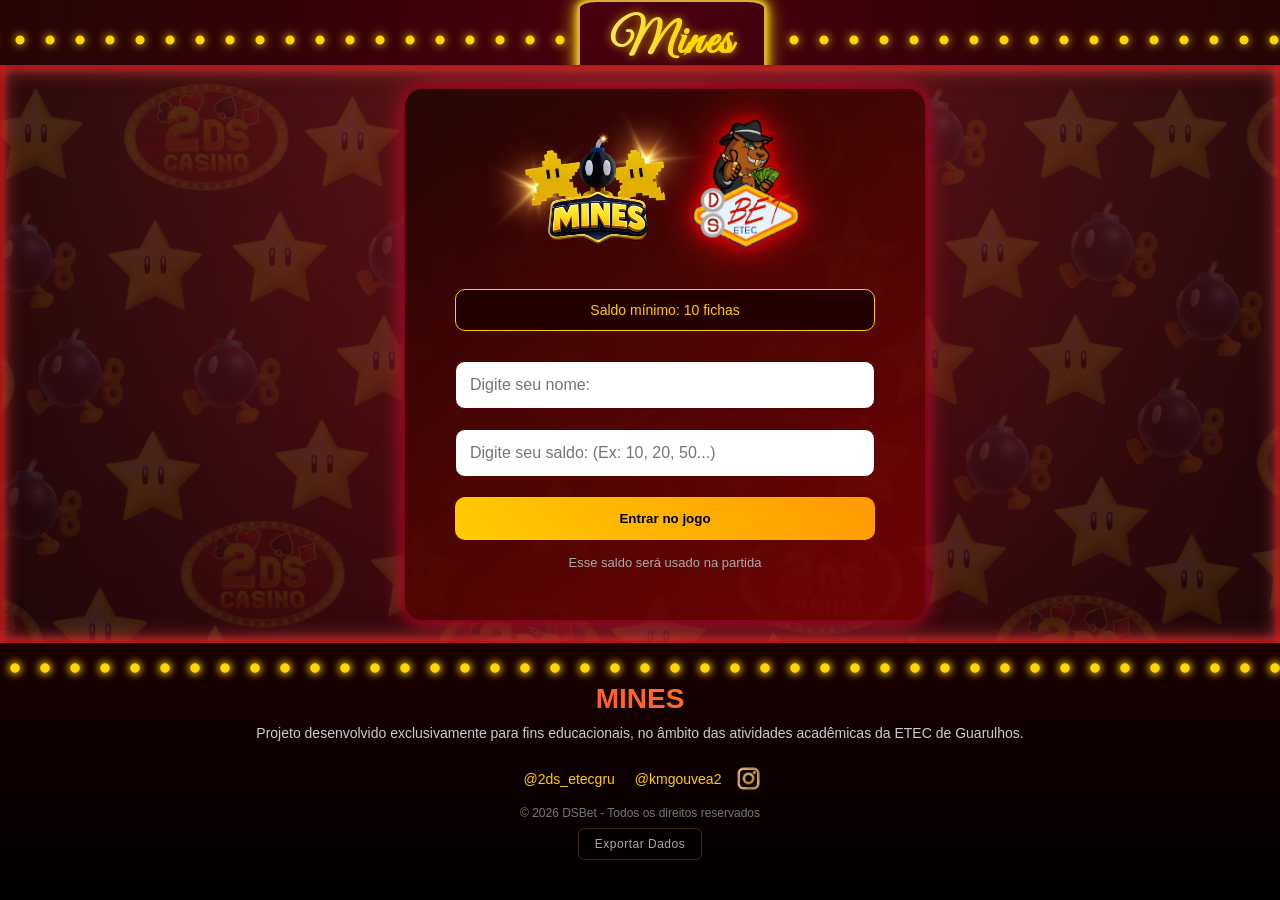
<file: index.html>
<!DOCTYPE html>
<html lang="pt-BR">

<head>
    <meta charset="UTF-8">
    <meta name="viewport" content="width=device-width, initial-scale=1.0">
    <title>Definir Saldo</title>
    <link href="https://fonts.googleapis.com/css2?family=Great+Vibes&display=swap" rel="stylesheet">
    <link rel="stylesheet" href="src/styles/headersaldo.css">
    <link rel="stylesheet" href="src/styles/saldo.css">
    <link rel="stylesheet" href="src/styles/footersaldo.css">
</head>

<body>
    <div class="pagina">
        <div class="fundo-container">
            <div class="fundo-track">
                <img class="fundo" src="src/assets/imagens/fundo.png" alt="Fundo">
                <img class="fundo" src="src/assets/imagens/fundo.png" alt="Fundo">
            </div>
        </div>

        <header class="header">
            <nav class="nav">
                <div class="titulo-container">
                    <h1 class="titulo">Mines</h1>
                </div>
            </nav>
        </header>

        <main class="form-container">
            <div class="form-box">
                <div class="topo">
                    <div class="ds-img">
                        <img src="src/assets/imagens/logo_mines.png" alt="logo-mines" class="logo-miness">
                        <img src="src/assets/imagens/dsbet.png" alt="logo-dsbet" class="logo-capi">
                    </div>
                </div>

                <div class="destaque">
                    <p>Saldo mínimo: 10 fichas</p>
                </div>

                <form id="formMines" action="salvar_mines.php" method="post" autocomplete="off">
                    <input type="text" id="nomeInput" name="nome" placeholder="Digite seu nome:" required>

                    <input type="number" id="saldoInput" name="saldo" min="10" step="10"
                        placeholder="Digite seu saldo: (Ex: 10, 20, 50...)" required>

                    <button type="submit" id="btnSalvarSaldo">Entrar no jogo</button>
                </form>

                <div class="info">
                    Esse saldo será usado na partida
                </div>
            </div>
        </main>

        <footer class="footer">
            <div class="footer-content">
                <h2 class="footer-logo">MINES</h2>

                <p class="footer-text">
                    Projeto desenvolvido exclusivamente para fins educacionais, no âmbito das atividades acadêmicas da
                    ETEC de Guarulhos.
                </p>

              <div class="footer-links">
                    <a>@2ds_etecgru </a>
                    <a>@kmgouvea2</a>
                    <img src="src/assets/imagens/ig.png">
                </div>


                <p class="footer-copy">
                    © 2026 DSBet - Todos os direitos reservados
                </p>
            </div>
           <button class="btn-exportar" onclick="exportarCSV()">
    Exportar Dados
</button>
        </footer>
    </div>

    <script src="src/js/saldo.js"></script>
    <script src="src/js/informacoes.js"></script>
</body>

</html>
</file>
<file: src/styles/headersaldo.css>
* {
    margin: 0;
    padding: 0;
    box-sizing: border-box;
    font-family: Arial, Helvetica, sans-serif;
}
body {
    margin: 0;
    min-height: 100vh;
    background: radial-gradient(circle at top, #4a000f, #0a0a0a);
    box-shadow: 
        inset 0 0 5px #8b0000,
         inset 0 0 10px #ff1a1a,
        inset 0 0 20px #ff4d4d;
}

main {
    margin-left: 50px;

}
 .header {
            position: relative;
            z-index: 2;
            background: radial-gradient(circle at top, #4a000f, #240404);
            padding: 15px 30px;
            padding-bottom: 30px;
            box-shadow: 
                0 0 5px #8b0000,
                0 0 10px #ff1a1a,
                0 0 20px #ff4d4d;
            overflow: hidden;
        }

        .nav {
            display: flex;
            align-items: center;
            position: relative;
            justify-content: center;
            position: relative;
    left: 25px;
        }

       
.fundo-container {
    position: fixed;
    top: 0;
    left: 0;
    width: 100%;
    height: 100vh;
    overflow: hidden;
    z-index: -1;
}

.fundo-track {
    position: absolute;
    top: 0;
    left: 0;
    width: 100%;
    height: 200vh;
    animation: scrollDown 10s linear infinite;
}

.fundo {
    display: block;
    width: 100%;
    height: 100vh;
    object-fit: cover;
    opacity: 0.5;
}

@keyframes scrollDown {
    0%   { transform: translateY(0); }
    100% { transform: translateY(-100vh); }
}
.titulo {
    
    position: absolute;
    left: 51.5%;
    top: -8px;
    transform: translateX(-50%);
    font-family: 'Great Vibes', cursive !important;
    font-size: 34px;
    background: linear-gradient(90deg, #fff3a0, #ffd700, #ffb300, #fff3a0);
    background-size: 200%;
    background-clip: text;
    -webkit-background-clip: text;
    color: transparent;
    -webkit-text-fill-color: transparent;
    text-shadow:
        0 0 5px #ffd700,
        0 0 10px #ffcc00,
        0 0 20px #ffb300;
    animation: brilhoTitulo 3s linear infinite;
    text-align: center;

    padding-top: 5px;
}
@keyframes brilhoTitulo {
    0% {
        background-position: 0%;
    }
    100% {
        background-position: 200%;
    }
}
.titulo::before,
.titulo::after {
    content: "";
    position: absolute;
    top: 50%;
    width: 2000px;
    height: 10px;
    transform: translateY(-50%);

    background: radial-gradient(circle, #ffd700 4px, transparent 5px);
    background-size: 30px 10px;
    background-repeat: repeat-x;

    filter: drop-shadow(0 0 5px #ffd700);

    animation: bolinhasAndando 2s linear infinite;
}

.titulo::before {
    right: 100%;
    margin-right: 15px;
}

.titulo::after {
    left: 100%;
    margin-left: 15px;
}

@keyframes bolinhasAndando {
    from {
        background-position: 0 0;
    }
    to {
        background-position: 30px 0;
    }
}
.logo {
    display: flex;
    position: relative;
    align-items: center;
    gap: 15px;
    left: -250px;
    top: -8px;
}
.logo img:nth-child(1){
    width: 200px;
    position: absolute;
    left: 0;
}

.logo img:nth-child(2){
    width: 350px;
    position: absolute;
    left: -250px;
}


.titulo-container {
    text-align: center;
    display: flex;
    justify-content: center;
    background-color: #000;
    align-items: center;
    margin-top: 20px;
}
.titulo {
    position: absolute;
    display: inline-block;
    left: 50%;
    transform: translateX(-50%);
    padding: 10px 30px 5px 30px;
    top: -15px;
    border: 2px solid #d4af37;
    border-radius: 10%;
    background-color: #180204;
    box-shadow:
        0 0 6px #ffd700, 0 0 12px #d4af37, 0 0 20px #ffd700;
    font-family: 'Fredoka', sans-serif;
    font-size: 48px;
    letter-spacing: 2px;
    background-clip: text;
    -webkit-background-clip: text;
    color: transparent;
    -webkit-text-fill-color: transparent;
    text-shadow: 0 0 10px rgba(255, 215, 0, 0.7);
    animation: brilho 2s infinite alternate;
}

@keyframes brilho {
    from {
        text-shadow: 0 0 5px rgba(255, 217, 0, 0.5);
    }
    to {
        text-shadow: 0 0 20px rgba(255, 215, 0, 1);
    }
}

.nav {
        margin-left: 29px;
    }
</file>
<file: src/styles/saldo.css>
/* body {
    margin: 0;
    font-family: 'Segoe UI', sans-serif;
    padding: 0;
    background: radial-gradient(circle at top, #910f0fe5, #000);
}

.form-container {
    display: flex;
    align-items: center;
    justify-content: center;
    height: 100vh;
    color: #fff;
}

.form-box {
    width: 520px;
    max-width: 90%;
    padding: 50px 40px;
    background: linear-gradient(145deg, #250606, #7d0202cb);
    border-radius: 18px;
    box-shadow: 
        0 0 6px #6b0015,
        0 0 12px #a00028,
        0 0 24px #d11a3a;
    display: flex;
    flex-direction: column;
    align-items: center;
}

.topo h1 {
    margin: 0;
    color: #ffcc00;
    font-size: 28px;
}

.topo p {
    margin: 5px 0 25px;
    color: #ccc;
}

.destaque {
    width: 100%;
    background: #220000;
    border: 1px solid #ffcc00;
    padding: 12px;
    border-radius: 10px;
    display: flex;
    align-items: center;
    justify-content: center;
    margin-bottom: 20px;
}

.destaque p {
    margin: 0;
    color: #ffcc00;
    font-size: 14px;
}

#saldoInput,
#nomeInput,
#serieInput,
#tipoUsuario {
    width: 100%;
    padding: 14px;
    margin: 10px 0;

    border-radius: 10px;
    border: 1px solid #550000;
    outline: none;

    font-size: 16px;
    color: #000;
}


#saldoInput:focus,
#nomeInput:focus,
#serieInput:focus,
#tipoUsuario:focus {
    box-shadow: 0 0 10px #ff0000;
}

#tipoUsuario {
    cursor: pointer;
}


#btnSalvarSaldo {
    width: 100%;
    padding: 14px;
    border: none;
    border-radius: 10px;
    background: linear-gradient(45deg, #ffcc00, #ff9900);
    color: #000;
    font-weight: bold;
    font-size: 16px;
    cursor: pointer;
    transition: 0.2s;
}

#btnSalvarSaldo:hover {
    transform: scale(1.03);
    box-shadow: 0 0 15px #ffcc00;
}

.info {
    margin-top: 15px;
    font-size: 13px;
    color: #aaa;
}

.logo-capi {
    width: 200px;
    filter: drop-shadow(0 0 8px red)
            drop-shadow(0 0 20px rgba(255, 0, 0, 0.7));
}

.ds-img {
    text-align: center;
}

.Ds-titulo {
    text-align: center;
}


.fundo-container {
    position: absolute;
    top: 0;
    left: 0;
    width: 100%;
    height: 200vh; 
    z-index: -1;
    animation: scrollDown 10s linear infinite;
}
.fundo {
    display: block;
    width: 100%;
    height: 100vh;
    object-fit: cover;
    opacity: 0.5;
}

@keyframes scrollDown {
    0%   { transform: translateY(0); }
    100% { transform: translateY(-50%); }
}

*/

body {
    margin: 0;
    font-family: 'Segoe UI', sans-serif;
    background: radial-gradient(circle at top, #910f0fe5, #000);

    min-height: 100vh;
    display: flex;
    flex-direction: column;
}


.fundo-container {
    position: fixed;
    top: 0;
    left: 0;
    width: 100%;
    height: 100vh;
    overflow: hidden;
    z-index: -1;
}

.fundo-track {
    position: absolute;
    top: 0;
    left: 0;
    width: 100%;
    height: 200vh;
    animation: scrollDown 10s linear infinite;
}

.fundo {
    display: block;
    width: 100%;
    height: 100vh;
    object-fit: cover;
    opacity: 0.5;
}

@keyframes scrollDown {
    0%   { transform: translateY(0); }
    100% { transform: translateY(-100vh); }
}
.titulo {
    position: absolute;
    left: 49.4%;
    top: -8px;
    transform: translateX(-50%);
    font-family: 'Great Vibes', cursive !important;
    font-size: 34px;
    background: linear-gradient(90deg, #fff3a0, #ffd700, #ffb300, #fff3a0);
    background-size: 200%;
    background-clip: text;
    -webkit-background-clip: text;
    color: transparent;
    -webkit-text-fill-color: transparent;
    text-shadow:
        0 0 5px #ffd700,
        0 0 10px #ffcc00,
        0 0 20px #ffb300;
    animation: brilhoTitulo 3s linear infinite;
}
@keyframes brilhoTitulo {
    0% {
        background-position: 0%;
    }
    100% {
        background-position: 200%;
    }
}
.titulo::before,
.titulo::after {
    content: "";
    position: absolute;
    top: 50%;
    width: 2000px;
    height: 10px;
    transform: translateY(-50%);

    background: radial-gradient(circle, #ffd700 4px, transparent 5px);
    background-size: 30px 10px;
    background-repeat: repeat-x;

    filter: drop-shadow(0 0 5px #ffd700);

    animation: bolinhasAndando 2s linear infinite;
}

.titulo::before {
    right: 100%;
    margin-right: 15px;
}

.titulo::after {
    left: 100%;
    margin-left: 15px;
}

@keyframes bolinhasAndando {
    from {
        background-position: 0 0;
    }
    to {
        background-position: 30px 0;
    }
}


.form-container {
    flex: 1;
    display: flex;
    align-items: center;
    justify-content: center;
    padding: 20px;
    color: #fff;
}

.form-box {
    width: 100%;
    max-width: 520px;
    padding: clamp(20px, 4vw, 50px);

    background: linear-gradient(145deg, #250606, #7d0202cb);
    border-radius: 18px;

    box-shadow: 
        0 0 6px #6b0015,
        0 0 12px #a00028,
        0 0 24px #d11a3a;

    display: flex;
    flex-direction: column;
    align-items: center;
}
.topo {
    align-items: center;
    position: relative;
    top: -30px;
}
.topo h1 {
    color: #ffcc00;
    font-size: clamp(20px, 2.5vw, 28px);
}

.topo p {
    margin: 5px 0 25px;
    color: #ccc;
}


.destaque {
    width: 100%;
    background: #220000;
    border: 1px solid #ffcc00;
    padding: 12px;
    border-radius: 10px;

    display: flex;
    justify-content: center;
    margin-bottom: 20px;
}

.destaque p {
    color: #ffcc00;
    font-size: 14px;
}


#saldoInput,
#nomeInput,
#serieInput,
#tipoUsuario {
    width: 100%;
    padding: clamp(10px, 1.5vw, 14px);
    margin: 10px 0;

    border-radius: 10px;
    border: 1px solid #550000;
    outline: none;

    font-size: clamp(14px, 1.5vw, 16px);
    text-align: justify;
}

#btnSalvarSaldo {
    width: 100%;
    padding: 14px;
    margin-top: 10px;

    border: none;
    border-radius: 10px;

    background: linear-gradient(45deg, #ffcc00, #ff9900);
    color: #000;

    font-weight: bold;
    cursor: pointer;
    transition: 0.2s;
}

#btnSalvarSaldo:hover {
    transform: scale(1.03);
    box-shadow: 0 0 15px #ffcc00;
}

.info {
    margin-top: 15px;
    font-size: 13px;
    color: #aaa;
}


/* Container das imagens */
.ds-img {
    display: flex;
    justify-content: center;
    align-items: center;
    gap: 0;
    flex-wrap: nowrap;
    width: 100%;
    position: relative;
    right: 47px;
    
}


.ds-img {
    display: flex;
    align-items: center;
    gap: 0px;
    width: 100%;
    margin-bottom: 10px;
    justify-content: flex-end;
    padding-left: 100px;
}

.logo-capi,
.logo-miness {
    margin-left: -50px;
    display: flex;
    height: auto;
    object-fit: contain;
}


.logo-capi {
    width: clamp(90px, 18vw, 140px);
    filter:
        drop-shadow(0 0 8px red)
        drop-shadow(0 0 20px rgba(255, 0, 0, 0.7));
}

.logo-miness {
    width: clamp(180px, 20vw, 260px);
}

.titulo {
    position: absolute;
    display: inline-block;
    padding: 10px 30px 5px 30px;
    top: -15px;
    border: 2px solid #d4af37;
    border-radius: 10%;
    background-color: #180204;
    box-shadow:
        0 0 6px #ffd700, 0 0 12px #d4af37, 0 0 20px #ffd700;
    font-family: 'Fredoka', sans-serif;
    font-size: 48px;
    letter-spacing: 2px;
    background-clip: text;
    -webkit-background-clip: text;
    color: transparent;
    -webkit-text-fill-color: transparent;
    text-shadow: 0 0 10px rgba(255, 215, 0, 0.7);
    animation: brilho 2s infinite alternate;
}

@keyframes brilho {
    from {
        text-shadow: 0 0 5px rgba(255, 217, 0, 0.5);
    }
    to {
        text-shadow: 0 0 20px rgba(255, 215, 0, 1);
    }
}


/* botão exportar dados discreto e centralizado */
.btn-exportar {
    display: block;

    margin: 8px auto 0 auto;

    padding: 8px 16px;

    border-radius: 6px;

    background: rgba(0, 0, 0, 0.35);
    border: 1px solid rgba(255, 215, 0, 0.2);

    color: rgba(255, 255, 255, 0.65);

    font-size: 12px;
    letter-spacing: 0.5px;

    cursor: pointer;

    transition: 0.2s ease;

    backdrop-filter: blur(4px);
}

/* efeito suave */
.btn-exportar:hover {
    background: rgba(255, 215, 0, 0.08);

    border-color: rgba(255, 215, 0, 0.4);

    color: rgba(255, 255, 255, 0.9);

    transform: translateY(-1px);
}
</file>
<file: src/styles/footersaldo.css>
.pagina {
    display: flex;
    flex-direction: column;
    min-height: 100vh;
}

.form-container {
    flex: 1;
}

.footer {
    position: relative;
    background: linear-gradient(to top, #000, #1a0000);
    box-shadow: 
        0 0 5px #8b0000,
        0 0 10px #ff1a1a,
        0 0 20px #ff4d4d;
    color: #fff;
    padding: 40px 20px;
    text-align: center;
    margin-top: auto;
}

.footer::before,
.footer::after {
    content: "";
    position: absolute;
    left: 0;
    top: 20px;
    width: 100%;
    height: 10px;
    background: radial-gradient(circle, #ffd700 4px, transparent 5px);
    background-size: 30px 10px;
    background-repeat: repeat-x;
    filter: drop-shadow(0 0 5px #ffd700);
    animation: bolinhasAndando 2s linear infinite;
}
@keyframes bolinhasAndando {
    from {
        background-position: 0 0;
    }
    to {
        background-position: 30px 0;
    }
}

.footer-logo {
    font-family: 'Fredoka', sans-serif;
    font-size: 28px;
    background: linear-gradient(45deg, #ff004c, #ffcc00);
    background-clip: text;
    -webkit-background-clip: text;
    color: transparent;
    -webkit-text-fill-color: transparent;
    margin-bottom: 10px;
}
.footer-text {
    font-size: 14px;
    color: #ccc;
    margin-bottom: 20px;
}

.footer-links {
    display: flex;
    justify-content: center;
    align-items: center;
    margin: 10px;
}

.footer-links img {
    width: 35px;
    height: 35px;
    position: relative;
}

.footer-links a {
    color: #ffcc00;
    text-decoration: none;
    margin: 0 10px;
    font-size: 14px;
    transition: 0.2s;
}

.footer-links a:hover {
    color: #fff;
    text-shadow: 0 0 10px #ffcc00;
}

.footer-copy {
    font-size: 12px;
    color: #777;
}
.malha {
    display: grid;
    grid-template-columns: repeat(5, 100px);
    gap: 20px;
    justify-content: center;
    margin-top: 35px;
}
.bloco {
    width: 90px;
    height: 90px;
    border-radius: 10px;
    background: linear-gradient(165deg, #3b0000, #ff1a1a);
    border: 2px solid #ff1a1a;
    box-shadow:
        0 0 5px #8b0000,
        0 0 10px #ff1a1a;
    cursor: pointer;
    transition: 0.2s;
}

.bloco {
    position: relative;
    transform-style: preserve-3d;
}
.frente,
.verso {
  position: absolute;
  width: 100%;
  height: 100%;
  top: 0;
  left: 0;
  backface-visibility: hidden;
  background-position: center;
  background-size: cover;
  border-radius: 10px;
}

.verso {
  transform: rotateY(180deg);
}
.rotacionado {
  transform: rotateY(180deg);
}
</file>
